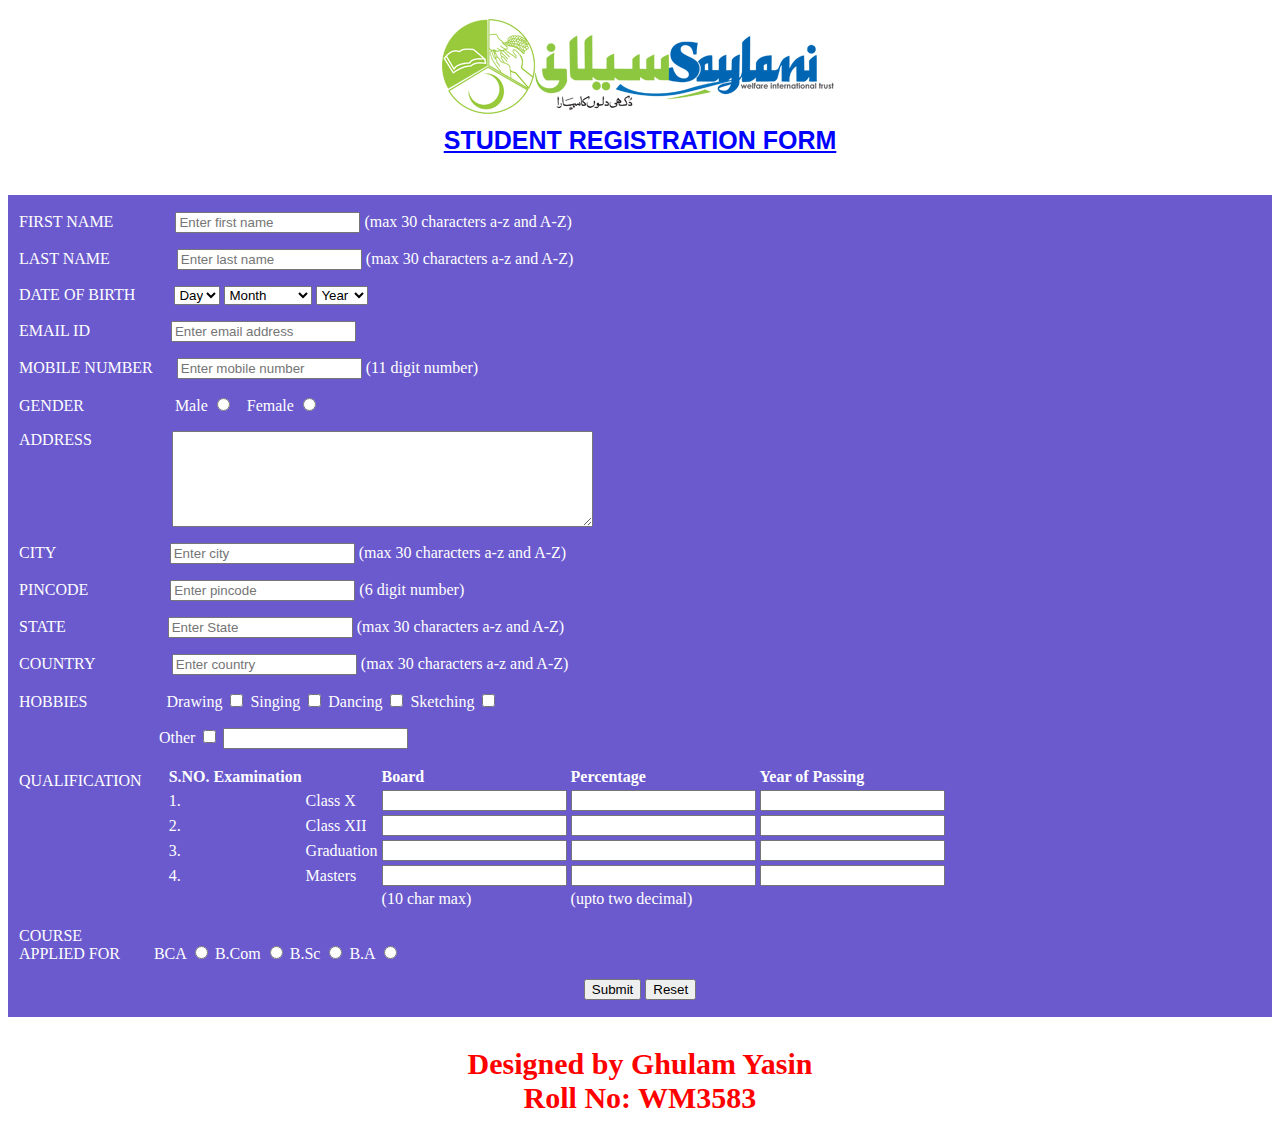
<file: Assignment 2/index.html>
<!DOCTYPE html>
<html>

    <head>
        <title> Saylani Student Registration Form</title>
        <link rel="stylesheet" type="text/css" href="style.css">
   </head>


    <body>
            <img src="logo.png"> <br>
            <span> <u>
                student registration form </u>
            </span> 
    
    <form action="done.html" method="GET">
        <p>
            <label for="fname" style="margin-right: 58px;"> first name </label>
            <input type="text" name="fname" maxlength="30" placeholder="Enter first name" required> (max 30 characters a-z and A-Z)
        </p>

        <p>
            <label for="lname" style="margin-right: 63px;"> last name </label>
            <input type="text" name="lname" maxlength="30" placeholder="Enter last name" required> (max 30 characters a-z and A-Z)
        </p>

        <p>
            <label style="margin-right: 35px;"> date of birth </label>
            <select name="day" required>
                <option selected> Day </option>
                <option value="1"> 1 </option>
                <option value="2"> 2 </option>
                <option value="3"> 3 </option>
                <option value="4"> 4 </option>
                <option value="5"> 5 </option>
                <option value="6"> 6</option>
                <option value="7"> 7 </option>
                <option value="8"> 8 </option>
                <option value="9"> 9 </option>
                <option value="10">10</option>
                <option value="11"> 11 </option>
                <option value="12"> 12 </option>
                <option value="13"> 13 </option>
                <option value="14"> 14</option>
                <option value="15"> 15 </option>
                <option value="16"> 16 </option>
                <option value="17"> 17</option>
                <option value="18"> 18 </option>
                <option value="19"> 19 </option>
                <option value="20"> 20 </option>
                <option value="21"> 21 </option>
                <option value="22"> 22 </option>
                <option value="23"> 23 </option>
                <option value="24"> 24 </option>
                <option value="25"> 25 </option>
                <option value="26"> 26 </option>
                <option value="27"> 27 </option>
                <option value="28"> 28 </option>
                <option value="39"> 29 </option>
                <option value="30"> 30 </option>
                <option value="31"> 31 </option>
            </select>

            <select name="month" required>
                <option selected> Month </option>
                <option value = "January"> January </option>
                <option value = "February"> February </option>
                <option value = "March"> March </option>
                <option value = "April"> April </option>
                <option value = "May"> May </option>
                <option value = "June"> June </option>
                <option value = "July"> July </option>
                <option value = "August"> August </option>
                <option value = "September"> September </option>
                <option value = "October"> October </option>
                <option value = "November"> Novermber </option>
                <option value = "December"> December </option>
                
            </select>

            <select name="year" required>
                <option selected> Year </option>
                <option value = "1990"> 1990 </option>
                <option value = "1991"> 1991 </option>
                <option value = "1992"> 1992 </option>
                <option value = "1993"> 1993 </option>
                <option value = "1994"> 1994 </option>
                <option value = "1995"> 1995 </option>
                <option value = "1996"> 1996 </option>
                <option value = "1997"> 1997 </option>
                <option value = "1998"> 1998 </option>
                <option value = "1999"> 1999 </option>
                <option value = "2000"> 2000 </option>
                <option value = "2001"> 2001 </option>
                <option value = "2002"> 2002 </option>
                <option value = "2003"> 2003 </option>
                <option value = "2004"> 2004 </option>
                <option value = "2005"> 2005 </option>
                <option value = "2006"> 2006 </option>
                <option value = "2007"> 2007 </option>
                <option value = "2008"> 2008 </option>
                <option value = "2009"> 2009 </option>
                <option value = "2010"> 2010 </option>
            </select>
        </p>

        <p>
            <label for="email" style="margin-right: 77px;"> email id </label>
            <input type="email" name="email" placeholder="Enter email address" required>
        </p>

        <p>
            <label for="num" style="margin-right: 20px;"> mobile number </label>
            <input type="number" name="num" placeholder="Enter mobile number" required> (11 digit number)
        </p>

        <p>
            <label for="gender" style="margin-right: 77px;"> gender </label>
            <label for="gender" style="text-transform: capitalize;"> Male </label>
            <input type="radio" name="gender" value="male">
            <label for="gender" style="text-transform: capitalize;"> Female </label>
            <input type="radio" name="gender" value="female">
        </p>
        
        <p>
            <label for="addr" style="margin-right: 80px; display: block; float: left;"> address </label>
            <textarea name="addr" cols="50" rows="6" required style="display: block;"></textarea>
        </p>


        <p>
            <label for="city" style="margin-right: 110px;"> city </label>
            <input type="text" name="city" maxlength="30" placeholder="Enter city" required> (max 30 characters a-z and A-Z)
        </p>

        <p>
            <label for="pcode" style="margin-right: 78px;">  pincode </label>
            <input type="number" name="pcode" maxlength="6" placeholder="Enter pincode" required> (6 digit number)
        </p>


        <p>
            <label for="state" style="margin-right: 98px;"> State </label>
            <input type="text" name="state" maxlength="30" placeholder="Enter State" required> (max 30 characters a-z and A-Z)
        </p>

        <p>
            <label for="country" style="margin-right: 73px;"> Country </label>
            <input type="text" name="country" maxlength="30" placeholder="Enter country" required> (max 30 characters a-z and A-Z)
        </p>


        <p>
            <label for="hobby"  style="margin-right: 75px;"> Hobbies </label>
            Drawing
            <input type="checkbox" name="hobby" value="drawing">
            Singing
            <input type="checkbox" name="hobby" value="singing">
            Dancing
            <input type="checkbox" name="hobby" value="dancing">
            Sketching
            <input type="checkbox" name="hobby" value="sketching"> <br>
            <p style="margin-left: 150px;">
            Other
            <input type="checkbox" name="hobby" value="other">
            <input type="text" name="hobby">
            </p>

        </p> 

        <label style="margin-right: 20px;"> Qualification </label>
        <table style="display: inline;">
        <thead>
            <tr>
                <th>
                    S.NO. Examination
                </th>
                <th></th>
                <th>
                    Board
                </th>
                <th>
                    Percentage
                </th>
                <th>
                    Year of Passing
                </th>
            </tr>
        </thead>
        <tbody>

            <tr>
                <td width="1px;"> 1.</td>
                <td> Class X </td>
                <td> <input type="text" name="board" maxlength="10" required></td>
                <td> <input type="number" name="percnt" required></td>
                <td> <input type="number" name="passyear" required></td>
            </tr>

            <tr>
                <td width="1px;"> 2.</td>
                <td> Class XII </td>
                <td> <input type="text" name="board" maxlength="10" required></td>
                <td> <input type="number" name="percnt" required></td>
                <td> <input type="number" name="passyear" required></td>
            </tr>

            <tr>
                <td width="1px"> 3.</td>
                <td> Graduation </td>
                <td> <input type="text" name="board" maxlength="10"required></td>
                <td> <input type="number" name="percnt"" required></td>
                <td> <input type="number" name="passyear" required></td>
            </tr>

            <tr>
                <td width="1px"> 4.</td>
                <td> Masters </td>
                <td> <input type="text" name="board" maxlength="10" required></td>
                <td> <input type="number" name="percnt" required></td>
                <td> <input type="number" name="passyear" required></td>
            </tr>
        </tbody>
        <tfoot>
            <tr>
                <td></td>
                <td></td>
                <td> (10 char max) </td>
                <td> (upto two decimal) </td>
                <td></td>
            </tr>
        </tfoot>

        </table>


        <p>
        <label for="course" style="display: inline-block; margin-right: 30px;">course <br> applied for</label>
        BCA <input type="radio" name="course" value="bca">
        B.Com <input type="radio" name="course" value="bcom">
        B.Sc <input type="radio" name="course" value="bsc">
        B.A <input type="radio" name="course" value="ba">
        </p>


        <p style="text-align: center;">
        <input type="submit" value="Submit">
        <input type="reset" value="Reset">
        </p>
    </form>
    
    
    <p style="font-size: 30px; color: red; font-weight: bold;">
        Designed by Ghulam Yasin <br>
        Roll No: WM3583
    </p>




    </body>
  

</html>
</file>
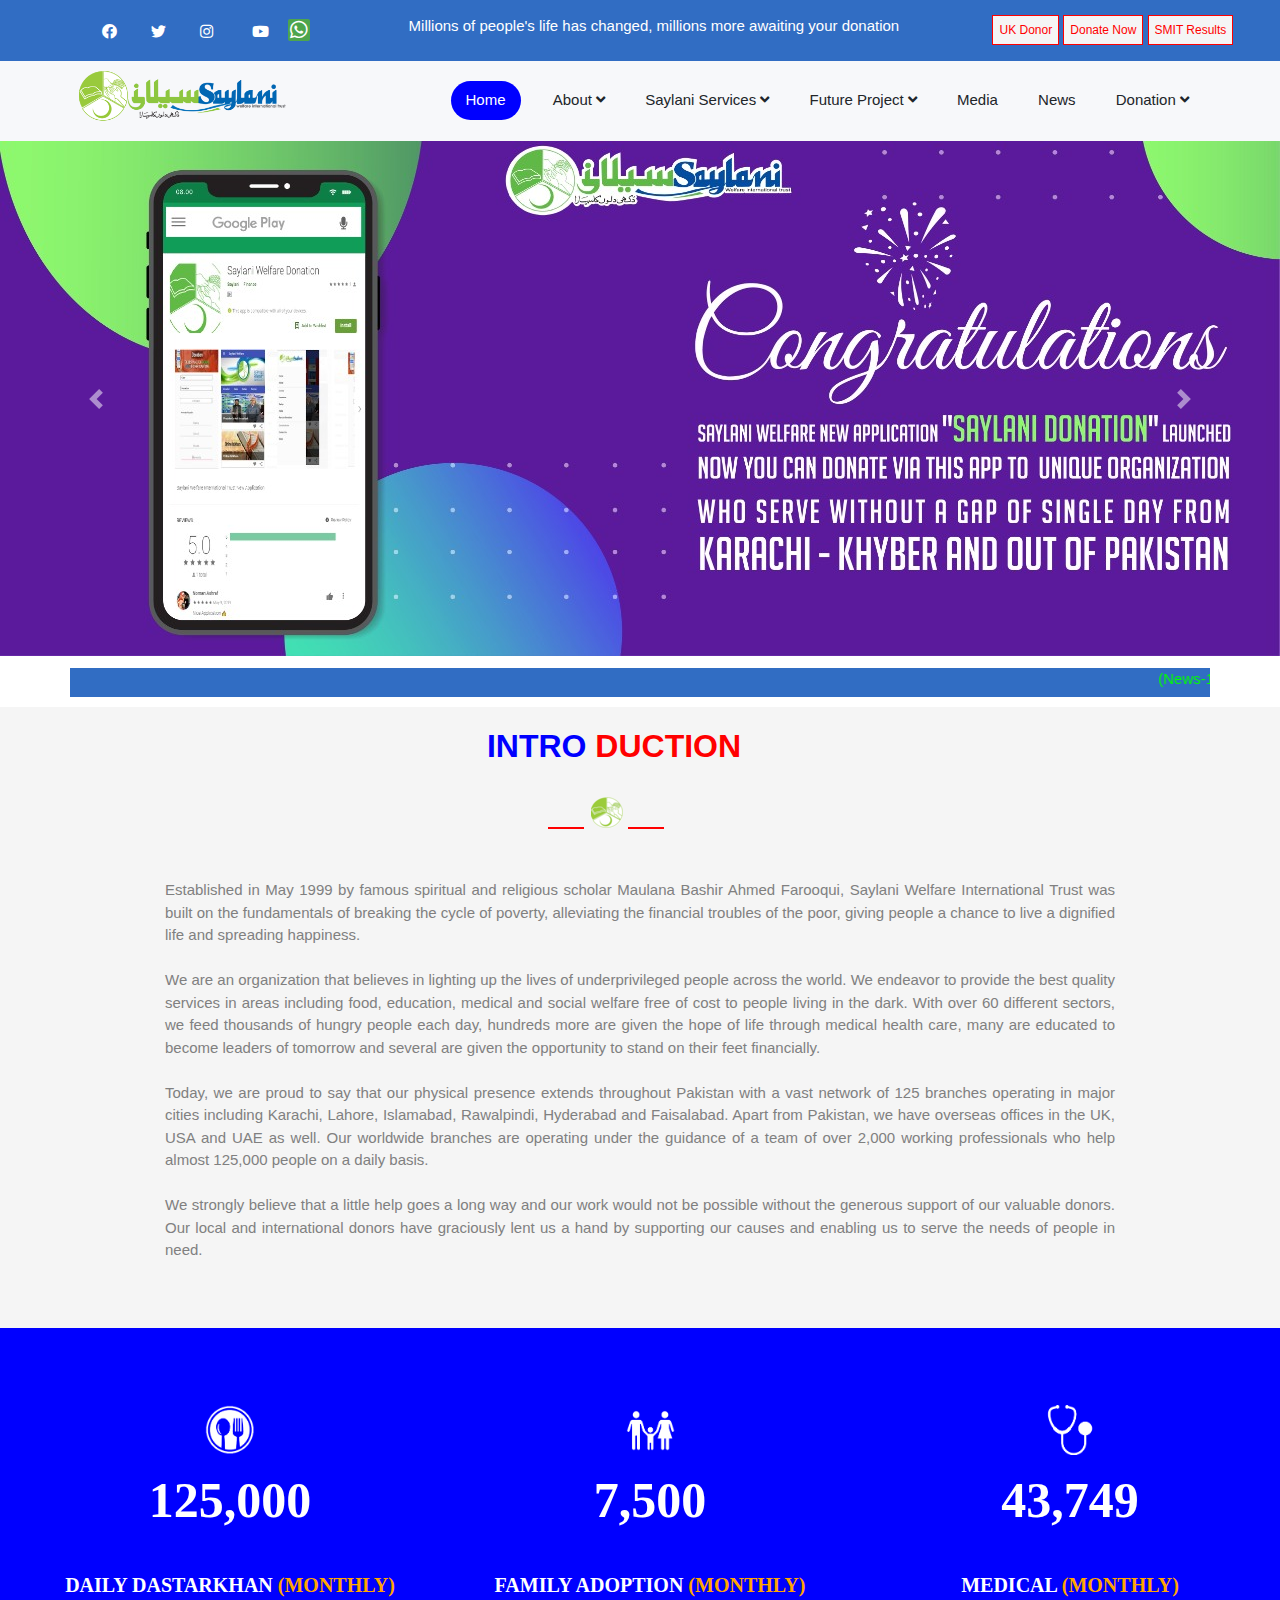
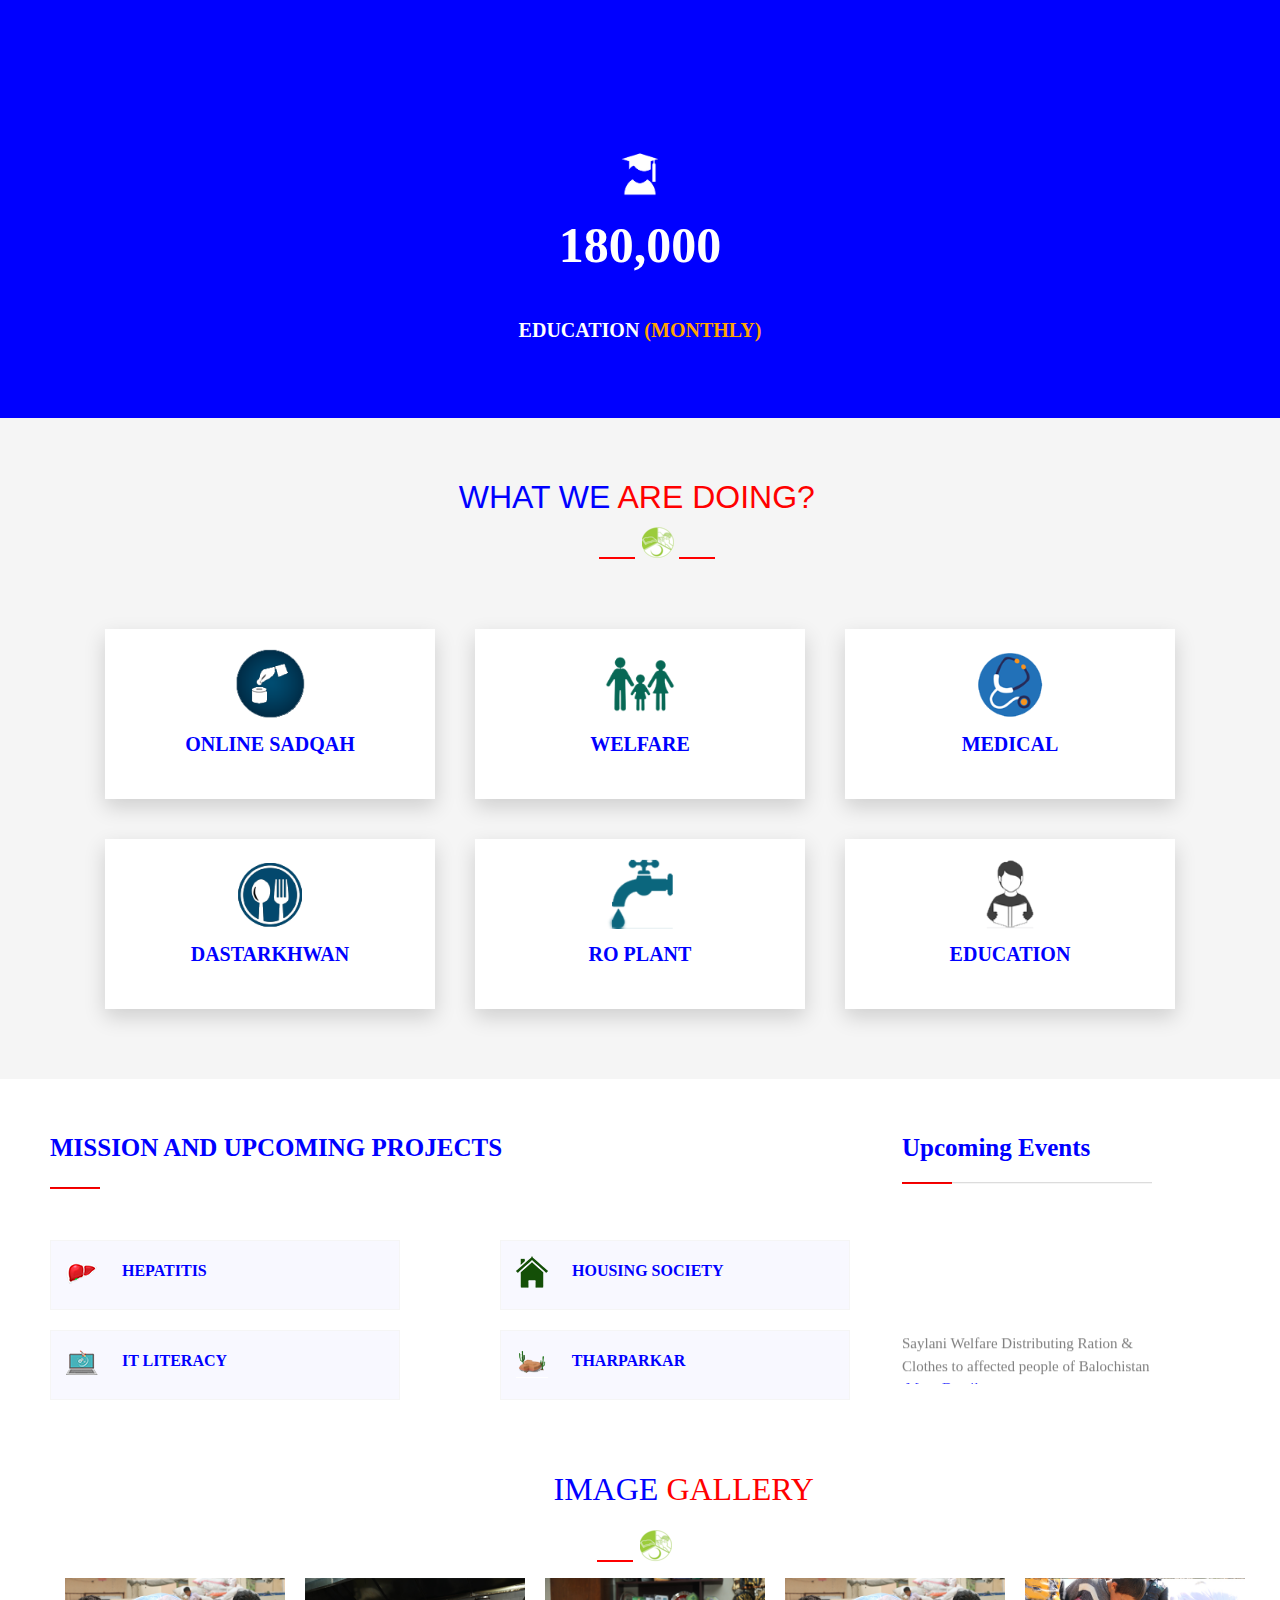
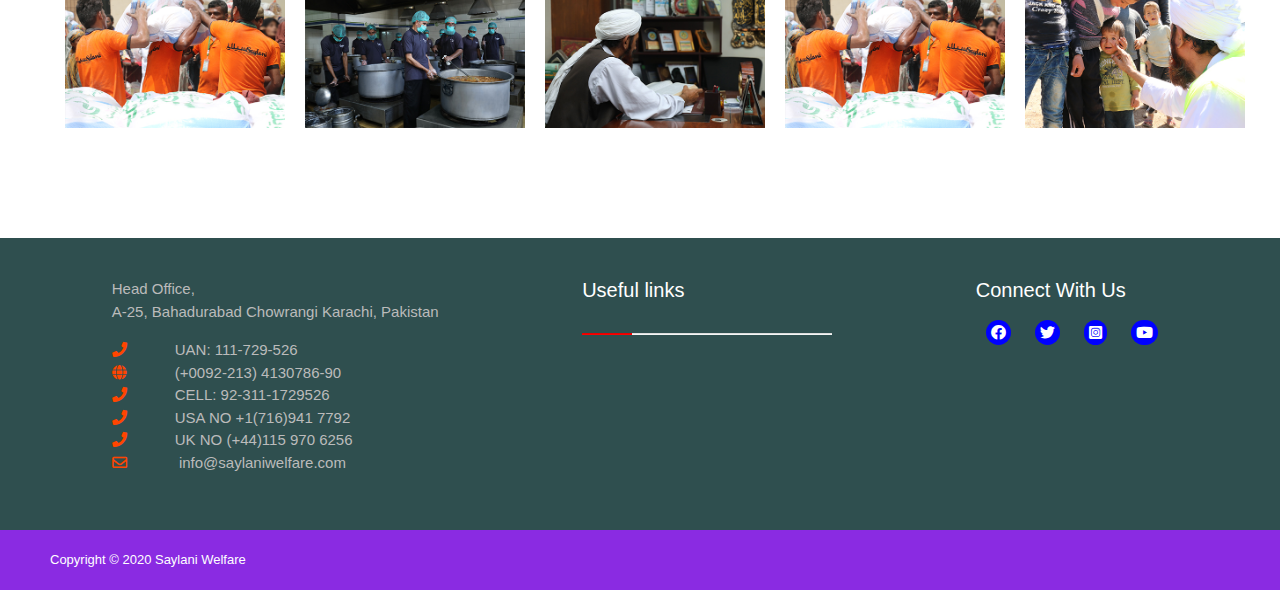
<file: Assignment 3/Index.html>
<!DOCTYPE html>
<html lang="en">
<head>
    <meta charset="UTF-8">
    <meta name="viewport" content="width=device-width, initial-scale=1.0">
    <link rel="stylesheet" href="bootstrap-4.4.1-dist/css/bootstrap.min.css">
    <link rel="stylesheet" href="fontawesome/css/all.css">
    <link rel="stylesheet" href="css/style.css">
    
    
    <title>Saylani Welfare Trust</title>
</head>

<body>

<!--
    top most navigation bar 
-->

<div class="top_nav">

    <div class="tn-d1">
        <ul>
        <li><a href="http://www.facebook.com/pg/saylaniwelfare" target="_blank"> <i class="fab fa-facebook" aria-hidden="true"></i></a></li>
        <li><a href="http://www.twitter.com/OfficialSwit" target="_blank" > <i class="fab fa-twitter" aria-hidden="true"></i></a></li>
        <li><a href="http://www.instagram.com/saylaniwelfare/" target="_blank" > <i class="fab fa-instagram" aria-hidden="true"></i></a></li>
        <li></li><a href="http://www.youtube.com/c/SaylaniWelfareTrustOfficialPage" target="_blank" > <i class="fab fa-youtube" aria-hidden="true"></i></a></li>
        <li class="whatsapp_icon"><a style="padding: 2px;" href="http://wa.me/923331201585" target="_blank"> <i class="fab fa-whatsapp" aria-hidden="true"></i></a></li>
        </ul>
    </div>

    <div class="tn-d2"> Millions of people's life has changed, millions more awaiting your donation</div>

    <div class="tn-d3">
        <button>
            UK Donor
        </button>
        <button>
            Donate Now
        </button>
        <button>
            SMIT Results
        </button>
    </div>
</div>

<!--
    top most navigation bar ends
-->


<!--
    on scroll header starts
-->


<div class="navbar-2" id="fixeddiv">

    <div class="logo"> <img src="images/Saylani-logo.png" height="60" alt=""> </div>

    <div class="nav-list">
        <ul class="navbts">
            <li class="homebt">Home</li>


            <!--
            about drop down
            -->
            <div class="abt">
            <li class="abtbt">About <i class="fas fa-angle-down" aria-hidden="true"></i> </li>

            <div class="abt-dropdown">
            <ul>
                <li>Introduction</li>
                <li>Chairman Message</li>
                <li>Saylani Annual Report</li>
            </ul>
            </div>

            </div>

            <!--
                about drop down
            -->



             <!--
                saylani services drop down
            -->

            <div class="services">

                <li class="serv-dropdownbt">Saylani Services <i class="fas fa-angle-down" aria-hidden="true"></i> </li>

                <div class="serv-dropdown">
                    <ul>

                        <div class="edu-dropdown">
                        <li class="edudrpbtn">Education <i class="fas fa-angle-right" aria-hidden="true"></i> </li>

                        <div class="edu-menu">
                            <ul>

                                <div class="smtdropdown">


                                <li class="smtbt"> Saylani Mass Training <i class="fas fa-angle-right" aria-hidden="true"></i></li>
                                
                                <div class="smtmenu">
                                    <ul>
                                        <li>SMIT Programs</li>
                                        <li>Faculty</li>
                                        <li>Result</li>
                                        <li>Entry Test Schedule</li>
                                    </ul>
                                </div>

                                </div>



                                <li>Saylani Incubator </li>
                                <li>Green House</li>
                            </ul>
                        </div>

                        </div>



                        <div class="meddropdown">
                        <li class="medbt">Medical  <i class="fas fa-angle-right" aria-hidden="true"></i> </li>
                        <div class="medmenu">
                            <ul>
                                <li class="medmenu-li1">Saylani Blood Bank and Thalassemia Center</li>
                                <li>Saylani Clinic/Hospital</li>
                                <li>Medical Internship Form</li>
                            </ul>
                        </div>
                        </div>

                        <div class=welfaredropdown>
                        <li class="welfbt">Welfare  <i class="fas fa-angle-right" aria-hidden="true"></i> </li>
                        <div class="welfaremenu">
                            <ul>
                                <li>Family Adoption</li>
                                <li>Wedding Help</li>
                            </ul>
                        </div>
                        </div>



                        <li>Hajj Application Form</li>
                        <li>Saylani Dastarkhawwn</li>
                        <li>Saylani RO Plant</li>
                        <li>Online Sadqah</li>
                        <li>Online Taweezat Istekhara</li>
                        <li>Saylani Job Bank</li>


                        <div class="quranacademy">
                        <li class="quran-academybt">Online Quran Academy  <i class="fas fa-angle-right" aria-hidden="true"></i> </li>
                        <div class="quran-academymenu">
                            <ul>
                                <li>Online Quran Admission</li>
                                <li>Quran App Tafteesh</li>
                                <li>Online Quran Registration</li>
                            </ul>
                        </div>
                        </div>




                        <li>Books</li>
                        <li>Saylani Online Masjid</li>
                    </ul>
                </div>

            </div>
            

            <!--
                saylani services drop down ends here
            -->









            <div class="fpdd">
            <li class="fpbt">Future Project <i class="fas fa-angle-down" aria-hidden="true"></i> </li>
            <div class="fpmenu">
                <ul>
                    <li>Saylani University</li>
                    <li>Saylani City</li>
                </ul>
            </div>
        </div>



            <li>Media</li>
            <li>News</li>



            <div class="donationdd">
            <li class="donationbt">Donation <i class="fas fa-angle-down" aria-hidden="true"></i> </li>
            <div class="donation-menu">
                <ul>
                    <li>Bank Details</li>
                    <li>Sadqa</li>
                    <li>Aqiqa</li>
                    <li>Other Donation</li>
                    <li>Corona Effecties</li>


                    <div class="ramzan-donation">
                    <li class="ramzandonationbt">Ramazan - 2020 <i class="fas fa-angle-right" aria-hidden="true"></i> </li>
                    <div class="ramzan-donation-menu">
                        <ul>
                            <li>For Saudi Donation</li>
                            <li>For Europe Donation</li>
                            <li>For UK Donation</li>
                            <li>For USA Donation</li>
                            <li>For UAE Donation</li>
                            <li>For PAK Donation</li>
                        </ul>
                    </div>
                </div>


                    <li>Contact Us</li>
                </ul>
            </div>
        </div>
        </ul>
        <span class="menubar"><i class="fas fa-bars" aria-hidden="true"></i></span>
    </div>



</div>
    <!--
    on scroll header ends here
-->





<div class="slideshow">
    <div id="carouselExampleControls" class="carousel slide" data-ride="carousel">
        <div class="carousel-inner">
          <div class="carousel-item active">
            <img class="d-block w-100" src="images/slide1.jpeg" alt="First slide">
          </div>
          <div class="carousel-item">
            <img class="d-block w-100" src="images/slide2.jpg" alt="Second slide">
          </div>
          <div class="carousel-item">
            <img class="d-block w-100" src="images/slide3.jpeg" alt="Third slide">
          </div>
          <div class="carousel-item">
            <img class="d-block w-100" src="images/slide4.jpg" alt="Third slide">
          </div>
          <div class="carousel-item">
            <img class="d-block w-100" src="images/slide5.jpeg" alt="Third slide">
          </div>
        </div>
        <a class="carousel-control-prev" href="#carouselExampleControls" role="button" data-slide="prev">
          <span class="carousel-control-prev-icon" aria-hidden="true"></span>
          <span class="sr-only">Previous</span>
        </a>
        <a class="carousel-control-next" href="#carouselExampleControls" role="button" data-slide="next">
          <span class="carousel-control-next-icon" aria-hidden="true"></span>
          <span class="sr-only">Next</span>
        </a>
      </div>

    </div>

    


    <div class="container">
        <div class="row">
            <div style="margin-top: 12px; background-color: #316DC3; color: white; ">
                <marquee direction="left" scrollamount="6">
                <span style="color: #00FF00">(News-1 Dated:15-06-2019) </span> PIAIC Next Phase Admission in Islamabad And Faisalabad" <a href="https://www.facebook.com/saylaniwelfare/photos/a.258515937507690/3441173892575196/?type=3&amp;theater" style="color: blue">More Details</a> &nbsp; &nbsp;
                <span style="color: #00FF00">(News-2 Dated:15-05-2019)</span> Saylani Welfare Announced "Donation Application" . <a href="https://web.facebook.com/saylaniwelfare/photos/a.258515937507690/3332489120110341/?type=3&amp;theater" style="color: blue">More Details &nbsp; &nbsp;
                <span style="color: #00FF00">(News-3 Dated:07-05-2019) </span> Alhamdulillah Saylani Organized 200+ Locations For Iftar And Sehri In This Holy Month . <a href="https://www.facebook.com/saylaniwelfare/?type=3&amp;theater" style="color: blue">More Details</a> &nbsp;&nbsp;
                <span style="color: #00FF00">(News-4 Dated:08-03-2019)</span> Saylani Welfare Distributing Ration &amp; Clothes to affected people of Balochistan. <a href="https://www.facebook.com/saylaniwelfare/posts/3164679946891260?__tn__=-R" style="color: blue">More Details</a> &nbsp;&nbsp;
                <span style="color: #00FF00">(News-5 Dated:25-02-2019)</span> PIAIC Entrance Exam Merit Ranking List Announced. <a href="https://www.facebook.com/saylaniwelfare/photos/a.258515937507690/3135220066503915/?type=3&amp;theater>" style="color: blue">More Details</a>&nbsp;&nbsp;
                <span style="color: #00FF00">(News-6 Dated:23-02-2019)</span> President of Pakistan (Dr. Arif Alvi) Visited Saylani Welfare International Trust HeadOffice Karachi. <a href="https://www.facebook.com/saylaniwelfare/posts/3135103563182232?__xts__[0]=68.[base64]&amp;__tn__=-R>" style="color: blue">More Details</a> &nbsp;&nbsp;                    
                <span style="color: #00FF00">(News-7 Dated:19-02-2019)</span> Dr Jamil Ahmed (Additional Inspector General of Police) &amp; Atiqmir Visit Saylani Welfare International Trust, Saylani Mass I.T. Training. <a href="https://www.facebook.com/saylaniwelfare/posts/3124996217526300?__xts__[0]=68.[base64]&amp;__tn__=-R>" style="color: blue">More Details</a> &nbsp;&nbsp;     
            </marquee>

        </div>
        </div>
    </div>


        <!--
    about section
-->

    <div class="container-fluid">
        <h2>
        <span style="color:blue;">
            INTRO
        </span>
        <span style="color: red;">
            DUCTION
        </span>
        </h2>
        <div class="icon">
        <img src="images/icon.png" alt="">
        </div>

        <p class="abttext">Established in May 1999 by famous spiritual and religious scholar Maulana Bashir Ahmed Farooqui, Saylani
            Welfare International Trust was built on the fundamentals of breaking the cycle of poverty, alleviating the financial
            troubles of the poor, giving people a chance to live a dignified life and spreading happiness.
            <br>
            <br>
            We are an organization that believes in lighting up the lives of underprivileged people across the world. We
            endeavor to provide the best quality services in areas including food, education, medical and social welfare free
            of cost to people living in the dark. With over 60 different sectors, we feed thousands of hungry people each day,
            hundreds more are given the hope of life through medical health care, many are educated to become leaders of
            tomorrow and several are given the opportunity to stand on their feet financially.
            <br>
            <br>
            Today, we are proud to say that our physical presence extends throughout Pakistan with a vast network of 125
            branches operating in major cities including Karachi, Lahore, Islamabad, Rawalpindi, Hyderabad and
            Faisalabad. Apart from Pakistan, we have overseas offices in the UK, USA and UAE as well. Our worldwide
            branches are operating under the guidance of a team of over 2,000 working professionals who help almost
            125,000 people on a daily basis.
            <br>
            <br>
            We strongly believe that a little help goes a long way and our work would not be possible without the generous
            support of our valuable donors. Our local and international donors have graciously lent us a hand by supporting
            our causes and enabling us to serve the needs of people in need.
        </p>
    </div>
    
        <!--
    about section ends here
-->


<div class="counter">

    <p style="margin-left: 20px;">
        <img src="images/food icon.png" alt=""> <br>
        125,000 <br>
        <span class="counter-info">
        Daily Dastarkhan <span style="color: orange;">(Monthly)</span>
    </span>
    </p>

    <p>
        <img src="images/family icon.png" alt=""> <br>
        7,500 <br>
        <span class="counter-info">
        family adoption <span style="color: orange;">(Monthly)</span>
    </span>
    </p>

    <p><img src="images/med icon.png" alt=""> <br>
        43,749 <br>
        <span class="counter-info">
        Medical <span style="color: orange;">(Monthly)</span>
    </span></p>

    <p>
        <img src="images/edu icon.png" alt=""> <br>
        180,000 <br>
        <span class="counter-info">
        Education <span style="color: orange;">(Monthly)</span>
    </span>
    </p>
</div>


<!-- What we are doing section -->

<div class="wwrd">
    <h2>
    <span style="color:blue;">
       WHAT WE
    </span>
    <span style="color: red;">
        ARE DOING?
    </span>
    </h2>
    <div class="icon2">
    <img src="images/icon.png" alt="">
    </div>

    <div class="wwrd-menu">
        <div> <img src="images/onlinesadqah.png" alt=""> <br> Online Sadqah </div>
        <div> <img src="images/welfare.png" alt=""> <br> Welfare </div>
        <div> <img src="images/medical.png" alt=""> <br> Medical </div>
        <div> <img src="images/Dastarkhwan.png" alt=""> <br> Dastarkhwan </div>
        <div> <img src="images/ROPLANT.png" alt=""> <br> RO Plant </div>
        <div> <img src="images/education.png" alt=""> <br> Education </div>
    </div>

</div>


<div class="mission">
    <div class="div1">
    <p class="p1"> MISSION AND UPCOMING PROJECTS <hr> </p>
    <div class="mission-list">
        <div> <img src="images/Hepatitis.png" alt=""> Hepatitis</div>
        <div> <img src="images/housing.png" alt=""> housing Society</div>
        <div> <img src="images/IT.png" alt=""> IT Literacy</div>
        <div> <img src="images/tharparkar.png" alt=""> Tharparkar</div>
    </div>
</div>


    <div class=div2>    
    <p class="p2"> Upcoming Events <hr style="margin: 0px;"> <hr class="hr2"> </p>    
    <div class="events">
        <marquee direction="up" width="250" height="200" ;">
            Saylani Welfare Distributing Ration &amp; Clothes to affected people of Balochistan .<a href="https://www.facebook.com/saylaniwelfare/posts/3164679946891260?__tn__=-R" style="color: blue">More Details</a> <br><br>
            Entry Test Accouncement (Graphic Designing &amp; Video Editing/Animation Course) On Sunday 3rd March 2019 @ 11:00Am Vanue: 4rh Floor, Saylani Welfare International Trust HeadOffice Bahadurabad .<a href="https://www.facebook.com/saylaniwelfare/photos/a.258515937507690/3152781434747778/?type=3&amp;theater>" style="color: blue">More Details</a> <br><br>
            Dr Jamil Ahmed (Additional Inspector General of Police) &amp; Atiqmir Visit Saylani Welfare International Trust, Saylani Mass I.T. Training .<a href="https://www.facebook.com/saylaniwelfare/posts/3124996217526300?__xts__[0]=68.[base64]&amp;__tn__=-R>" style="color: blue">More Details</a>   <br><br> 
            PIAIC Entrance Exam Merit Ranking List Announced.<a href="http://saylaniwelfare.com/result" style="color: blue">More Details</a>  <br><br> President of Pakistan (Dr. Arif Alvi) Visited Saylani Welfare International Trust HeadOffice Karachi. <a href="https://www.facebook.com/saylaniwelfare/posts/3135103563182232?__xts__[0]=68.[base64]&amp;__tn__=-R>" style="color: blue">More Details</a>                    
        </marquee>

    </div>
    </div>



    <div class="image-gal">

        <h2>
            <span style="color:blue;">
                IMAGE
            </span>
            <span style="color: red;">
                GALLERY
            </span>
            </h2>
            <div class="icon3">
            <img src="images/icon.png" alt="">
            </div>
            <div class="image-list">
            <div> <img src="images/gallery1.jpg" alt=""> </div>
            <div> <img src="images/gallery2.jpg" alt=""> </div>
            <div> <img src="images/gallery3.jpg" alt=""> </div>
            <div> <img src="images/gallery1.jpg" alt=""> </div>
            <div> <img src="images/gallery5.jpg" alt=""> </div>
        </div>
    </div>
</div>



<div class="contact">
    <div class="contact-list">
        <p>Head Office,
            <br> A-25, Bahadurabad Chowrangi
            Karachi, Pakistan </p>
        <ul>
            <li> <i class="fa fa-phone text-theme-colored mr-5"></i>UAN: 111-729-526  </li>
            <li> <i class="fa fa-globe text-theme-colored mr-5"></i>(+0092-213) 4130786-90</li>
            <li> <i class="fa fa-phone text-theme-colored mr-5"></i>CELL: 92-311-1729526</li>
            <li> <i class="fa fa-phone text-theme-colored mr-5"></i>USA NO +1(716)941 7792 </li>
            <li> <i class="fa fa-phone text-theme-colored mr-5"></i>UK NO (+44)115 970 6256 </li>
            <li> <i class="far fa-envelope text-theme-colored mr-5"></i>  info@saylaniwelfare.com</li>
        </ul>
    </div>
    <div class="links">
       <h5> Useful links </h5> <br>
        <hr style="margin: 0px;"> <hr class="hr2"> 
    </div>


    <div class="social-links">
        <h5>Connect With Us</h5>
        <ul>
            <li><a href="https://www.facebook.com/pg/saylaniwelfare" target="_blank"><i class="fab fa-facebook"></i></a></li>
                    <li><a href="https://twitter.com/OfficialSwit" target="_blank"><i class="fab fa-twitter"></i></a></li>
                    <li><a href="https://www.instagram.com/saylaniwelfare/" target="_blank"> <i class="fab fa-instagram-square"></i></a></li>
                    <li><a href="https://www.youtube.com/c/SaylaniWelfareTrustOfficialPage" target="_blank"><i class="fab fa-youtube"></i></i></a></li>
        </ul>
    </div>
</div>

<p class="copyright">
    Copyright © 2020 Saylani Welfare
</p>


<script src="scripts/onscrollheader.js"></script>
<script src="scripts/jquery-3.5.0.js"></script>
<script src="bootstrap-4.4.1-dist/js/bootstrap.min.js"></script>
</body>
</html>
</file>
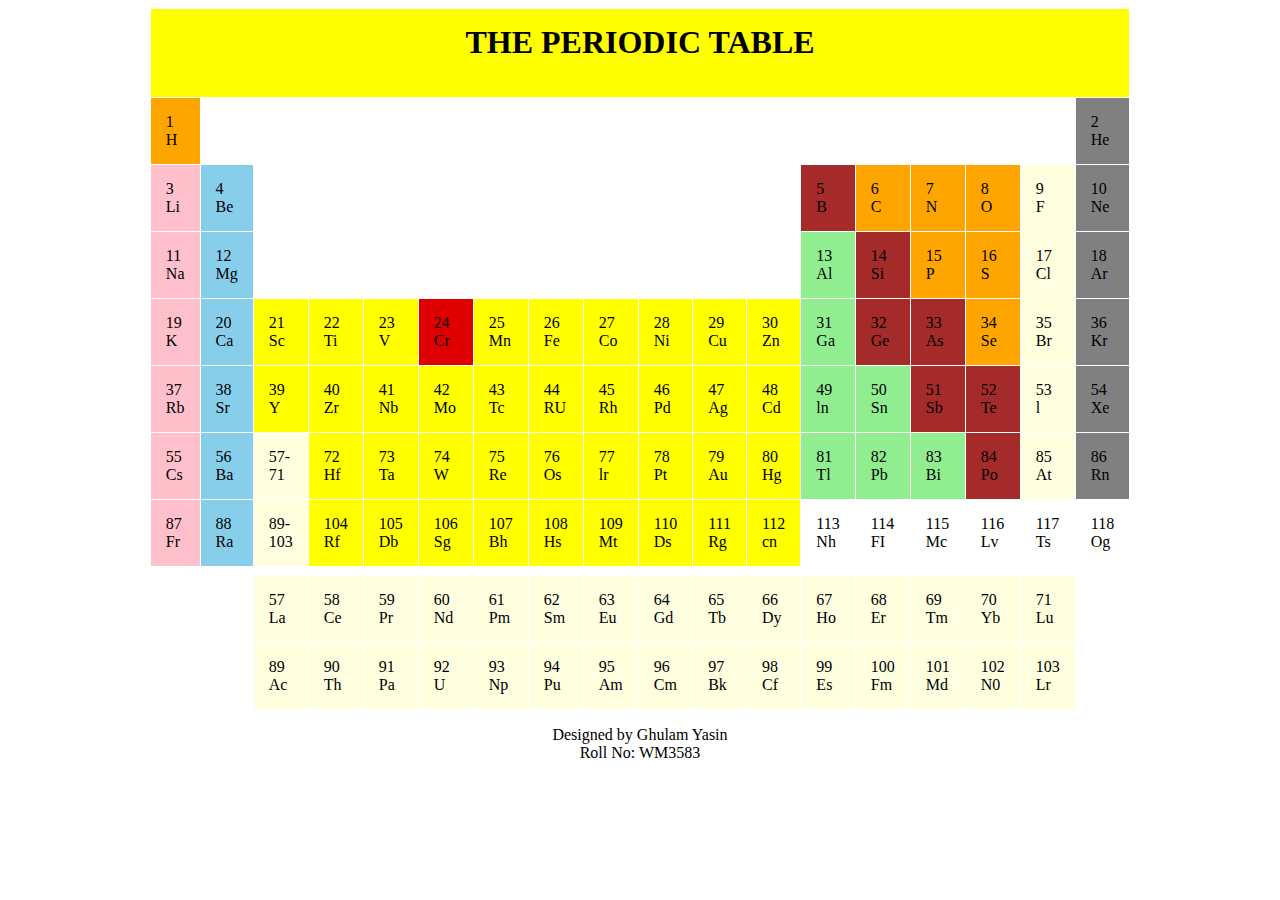
<file: Assignment 1/Periodic Table (Assignment-1).html>
<html>
<head>
<title> PeriodicTable</title>
</head>
<body>
<center>
<table  cellspacing="1" cellpadding="15" width="75%">
	<thead><th   colspan="18" bgcolor="yellow"><h1>THE PERIODIC TABLE</h1></th></thead>
<tr>
<td bgcolor="orange">1<br>H</td>
<td colspan="16" ></td>
<td bgcolor="grey">2<br>He</td>
</tr>
<tr>
<td bgcolor="pink">3<br>Li</td>
<td bgcolor="skyblue">4<br>Be</td>
<td colspan="10" border="0"></td>
<td bgcolor= "brown">5<br>B</td>
<td bgcolor="orange">6<br>C</td>
<td bgcolor ="orange">7<br>N</td>
<td bgcolor ="orange">8<br>O</td>
<td bgcolor="lightyellow">9<br>F</td>
<td bgcolor ="grey">10<br>Ne</td>
</tr>
<tr>
<td bgcolor ="pink">11<br>Na</td>
<td bgcolor="skyblue">12<br>Mg</td>
<td colspan="10"></td>
<td bgcolor="lightgreen">13<br>Al</td>
<td bgcolor="brown">14<br>Si</td>
<td bgcolor="orange">15<br>P</td>
<td bgcolor="orange">16<br>S</td>
<td bgcolor="lightyellow">17<br>Cl</td>
<td bgcolor="grey">18<br>Ar</td>
</tr>
<tr>
<td bgcolor="pink">19<br>K</td>
<td bgcolor="skyblue">20<br>Ca</td>
<td bgcolor="yellow">21<br>Sc</td>
<td bgcolor ="yellow">22<br>Ti</td>
<td bgcolor= "yellow">23<br>V</td>
<td bgcolor=yellow">24<br>Cr</td>
<td bgcolor= "yellow">25<br>Mn</td>
<td bgcolor= "yellow">26<br>Fe</td>
<td bgcolor= "yellow">27<br>Co</td>
<td bgcolor= "yellow">28<br>Ni</td>
<td bgcolor= "yellow">29<br>Cu</td>
<td bgcolor="yellow">30<br>Zn</td>
<td bgcolor= "lightgreen">31<br>Ga</td>
<td bgcolor= "brown">32<br>Ge</td>
<td bgcolor ="brown">33<br>As</td>
<td bgcolor="orange">34<br>Se</td>
<td bgcolor="lightyellow">35<br>Br</td>
<td bgcolor="grey">36<br>Kr</td>
</tr>
<tr>
<td bgcolor="pink">37<br>Rb</td>
<td bgcolor="skyblue">38<br>Sr</td>
<td bgcolor="yellow">39<br>Y</td>
<td bgcolor="yellow">40<br>Zr</td>
<td bgcolor="yellow">41<br>Nb</td>
<td bgcolor="yellow">42<br>Mo</td>
<td bgcolor="yellow">43<br>Tc</td>
<td bgcolor="yellow">44<br>RU</td>
<td bgcolor="yellow">45<br>Rh</td>
<td bgcolor="yellow">46<br>Pd</td>
<td bgcolor="yellow">47<br>Ag</td>
<td bgcolor="yellow">48<br>Cd</td>
<td bgcolor="lightgreen">49<br>ln</td>
<td bgcolor="lightgreen">50<br>Sn</td>
<td bgcolor="brown">51<br>Sb</td>
<td bgcolor="brown">52<br>Te</td>
<td bgcolor="lightyellow">53<br>l</td>
<td bgcolor="grey">54<br>Xe</td>
</tr>
<tr>

<td bgcolor="pink">55<br>Cs</td>
<td bgcolor="skyblue">56<br>Ba</td>
<td bgcolor="lightyellow">57-71</td>
<td bgcolor="yellow">72<br>Hf</td>
<td bgcolor="yellow">73<br>Ta</td>
<td bgcolor="yellow">74<br>W</td>
<td bgcolor="yellow">75<br>Re</td>
<td bgcolor="yellow">76<br>Os</td>
<td bgcolor="yellow">77<br>lr</td>
<td bgcolor="yellow">78<br>Pt</td>
<td bgcolor="yellow">79<br>Au</td>
<td bgcolor="yellow">80<br>Hg</td>
<td bgcolor="lightgreen">81<br>Tl</td>
<td bgcolor="lightgreen">82<br>Pb</td>
<td bgcolor=" lightgreen">83<br>Bi</td>
<td bgcolor=" brown">84<br>Po</td>
<td bgcolor="lightyellow">85<br>At</td>
<td bgcolor="grey">86<br>Rn</td>
</tr>
<tr>
<td bgcolor="pink" >87<br>Fr</td>
<td bgcolor="skyblue">88<br>Ra</td>
<td bgcolor="lightyellow">89-103</td>
<td bgcolor="yellow" >104<br>Rf</td>
<td bgcolor="yellow" ">105<br>Db</td>
<td bgcolor="yellow" >106<br>Sg</td>
<td bgcolor="yellow" >107<br>Bh</td>
<td bgcolor="yellow" >108<br>Hs</td>
<td bgcolor="yellow" >109<br>Mt</td>
<td bgcolor="yellow" >110<br>Ds</td>
<td bgcolor="yellow" >111<br>Rg</td>
<td bgcolor="yellow" >112<br>cn</td>
<td >113<br>Nh</td>
<td >114<br>FI</td>
<td >115<br>Mc</td>
<td >116<br>Lv</td>
<td >117<br>Ts</td>
<td >118<br>Og</td>
</tr>
<tr>
<tr></tr>
<tr></tr>
<tr></tr>
<tr></tr>
<tr></tr>
<tr></tr>
<tr></tr>
<tr></tr>
<td colspan="2"></td>
<td bgcolor="lightyellow">57<br>La</td>
<td bgcolor="lightyellow">58<br>Ce</td>
<td bgcolor="lightyellow">59<br>Pr</td>
<td bgcolor="lightyellow">60<br>Nd</td>
<td bgcolor="lightyellow">61<br>Pm</td>
<td bgcolor="lightyellow">62<br>Sm</td>
<td bgcolor="lightyellow">63<br>Eu</td>
<td bgcolor="lightyellow">64<br>Gd</td>
<td bgcolor="lightyellow">65<br>Tb</td>
<td bgcolor="lightyellow">66<br>Dy</td>
<td bgcolor="lightyellow">67<br>Ho</td>
<td bgcolor="lightyellow">68<br>Er</td>
<td bgcolor="lightyellow">69<br>Tm</td>
<td bgcolor="lightyellow">70<br>Yb</td>
<td bgcolor="lightyellow">71<br>Lu</td>
</tr>
<tr>
<td colspan="2"></td>
<td bgcolor="lightyellow">89<br>Ac</td>
<td bgcolor="lightyellow">90<br>Th</td>
<td bgcolor="lightyellow">91<br>Pa</td>
<td bgcolor="lightyellow">92<br>U</td>
<td bgcolor="lightyellow">93<br>Np</td>
<td bgcolor="lightyellow">94<br>Pu</td>
<td bgcolor="lightyellow">95<br>Am</td>
<td bgcolor="lightyellow">96<br>Cm</td>
<td bgcolor="lightyellow">97<br>Bk</td>
<td bgcolor="lightyellow">98<br>Cf</td>
<td bgcolor="lightyellow">99<br>Es</td>
<td bgcolor="lightyellow">100<br>Fm</td>
<td bgcolor="lightyellow">101<br>Md</td>
<td bgcolor="lightyellow">102<br>N0</td>
<td bgcolor="lightyellow">103<br>Lr</td>
</tr>
</table>

<p>Designed by Ghulam Yasin <br> Roll No: WM3583</p>
</body>
</html>
</file>
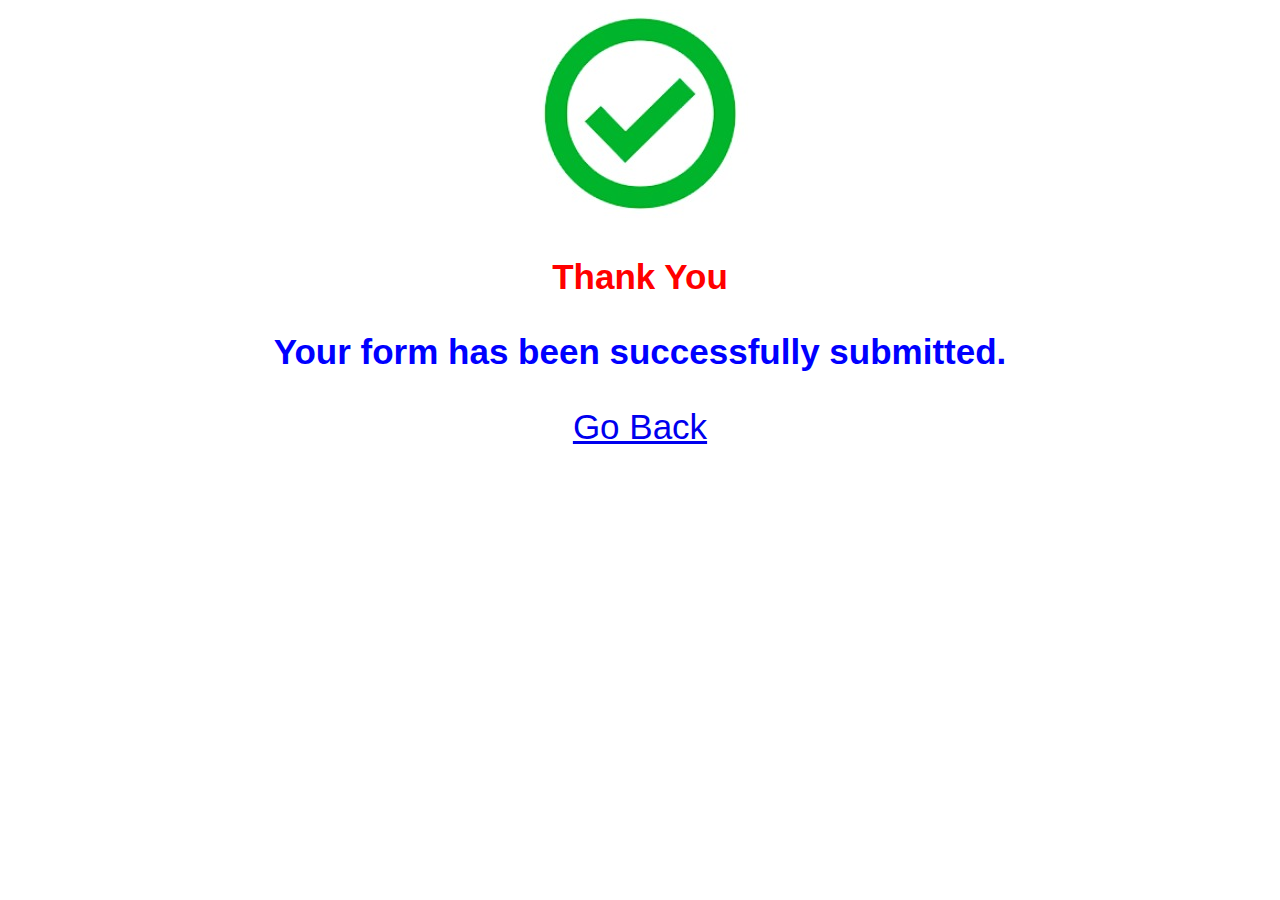
<file: Assignment 2/done.html>
<!DOCTYPE html>
<html lang="en">
    <title>Done</title>
    <style>
        body
        {
            text-align: center;
        }
        p
        {
            font-size: 35px; 
            font-weight: bold;
            font-family: 'Gill Sans', 'Gill Sans MT', Calibri, 'Trebuchet MS', sans-serif;
        }
        a
        {
            font-size: 35px;
            font-family: 'Gill Sans', 'Gill Sans MT', Calibri, 'Trebuchet MS', sans-serif;
        }
    </style>
</head>

<body>
    
<img src="tick.png">

<p style="color: red;"">
    Thank You
</p>

<p style="color: blue;">
    Your form has been successfully submitted.
</p>

<a href="Index.html"> Go Back </a>

</body>

</html>
</file>
<file: Assignment 2/style.css>
body
{
    text-align: center;
}
span
{
    color: blue;
    font-family: Arial, Helvetica, sans-serif;
    font-weight: bold;
    font-size: 25px;
    text-transform: uppercase;
}
form
{
margin-top: 40px;
padding: 1px;
background-color: rgb(107, 90, 205);
text-align: left;
color: white;
font-family: Cambria, Cochin, Georgia, Times, 'Times New Roman', serif;
}
label
{
    margin-left: 10px;
    text-transform: uppercase;
}
th {
    overflow: visible;
    white-space: nowrap;
   }
</file>
<file: Assignment 3/css/style.css>
@import "topnav.css"; /*Importing top most navigation bar css */
@import "secondnav.css"; /*Importing second navigation bar (fixed scroll header) css */
@import "abtdropdown.css"; /*Importing about drop menu in fixed scroll header css */
@import "servicesdropdown.css"; /*Importing services drop menu in fixed scroll header css */
@import "edudropdown.css"; /*Importing education drop menu in saylani services css */
@import "smtdropdown.css"; /*Importing smt drop menu in education drop down in saylani services css */
@import "meddropdown.css"; /*Importing medical drop menu in saylani services css */
@import "welfaremenu.css"; /*Importing welfare drop menu in saylani services css */
@import "quranacademydropdown.css"; /*Importing welfare drop menu in saylani services css */
@import "futureprojectdd.css"; /*Importing future project drop menu in fixed scroll header css */
@import "donation.css"; /*Importing future project drop menu in fixed scroll header css */
@import "ramazan.css"; /*Importing ramzan-2020 drop menu in donation css */
@import "aboutsection.css"; 
@import "counterdiv.css";
@import "wwrd.css"; /*Importing what we are doing section*/
@import "mission.css"; /*Importing mission section */
@import "contact.css"; /*conatct us section*/
body
{
    margin: 0px;
    font-family: 'Open Sans', sans-serif;
    font-size: 15px;
}
.carousel-control-next
{
    z-index: 0;
}
</file>
